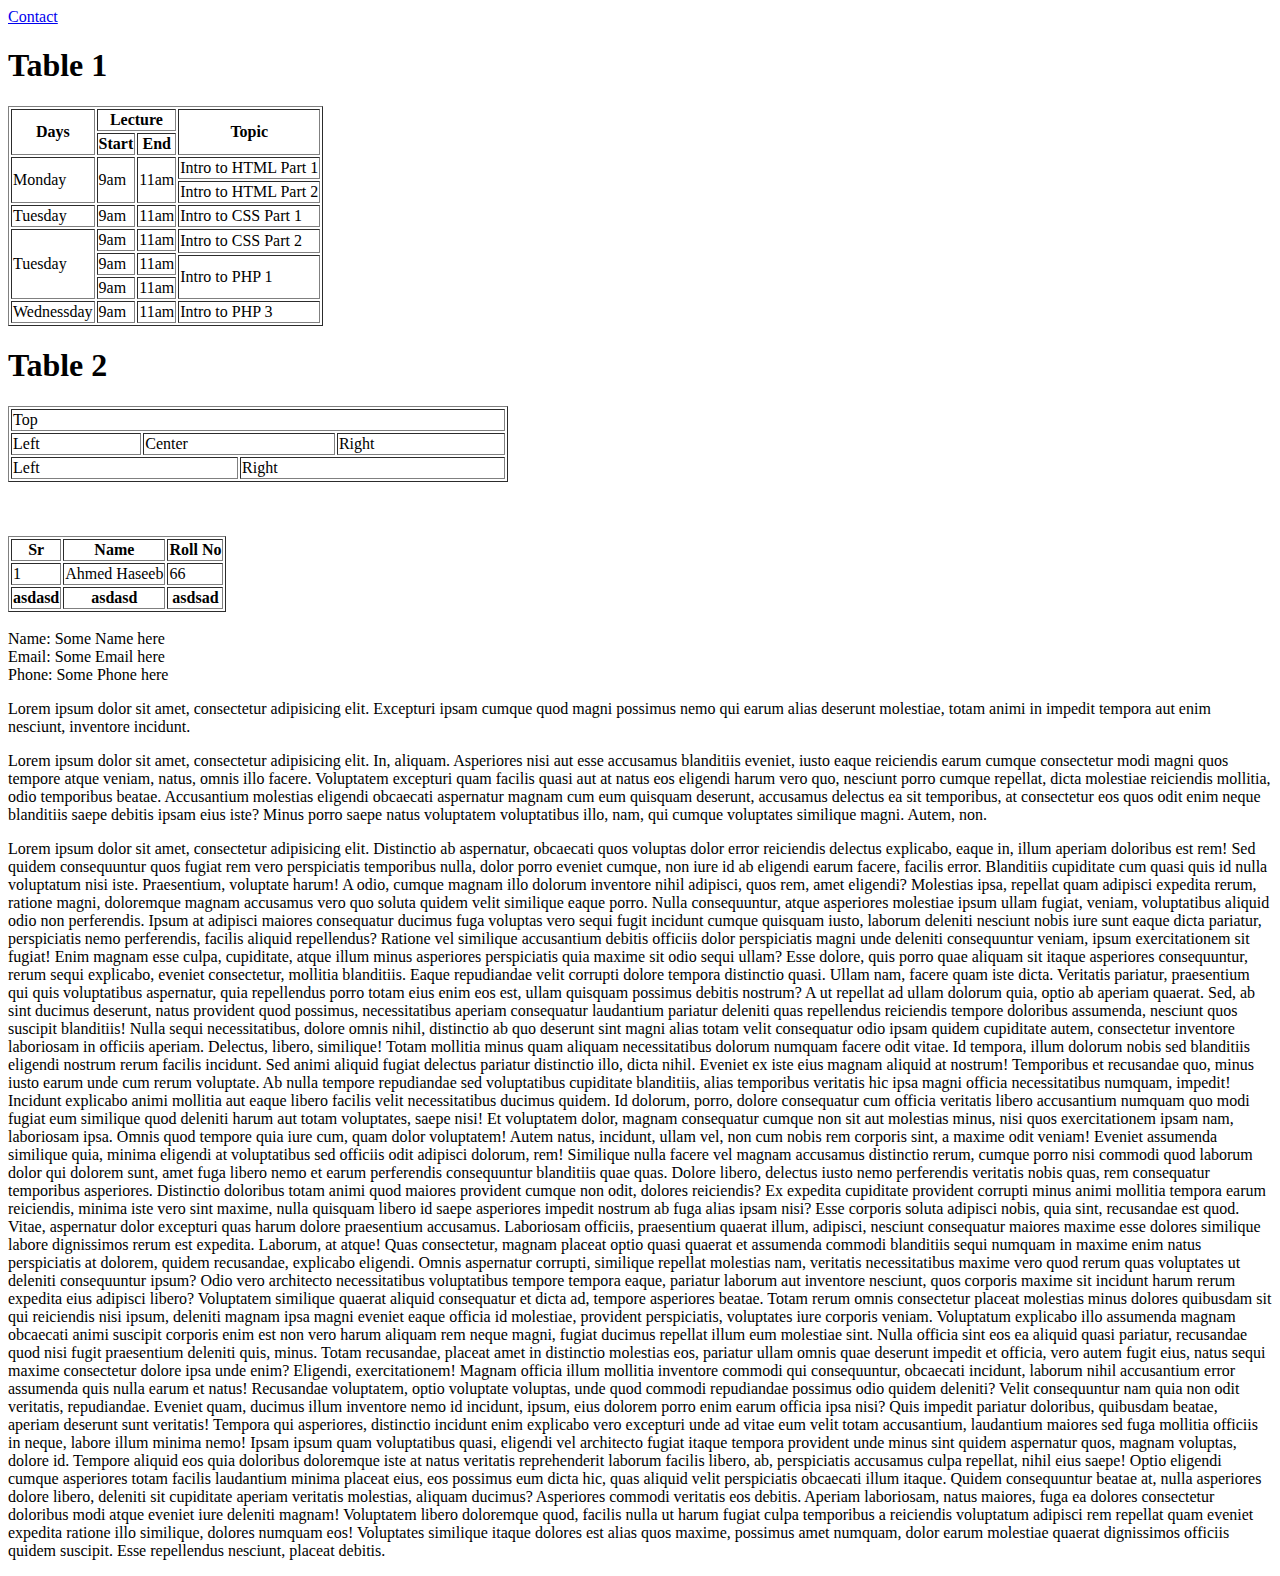
<file: index.html>
<!DOCTYPE html>
<html>
	<head>
		<title>  Intro To HTML    </title>

	</head>
	<body>



<a href="#contact" target="_parent">Contact</a>



<h1>Table 1</h1>
		<table border="1">
			<thead>
				<tr>
					<th rowspan="2">Days</th>
					<th colspan="2">Lecture</th>
					<th colspan="2" rowspan="2">Topic</th>
					
				</tr>
				<tr>
					<th>Start</th>
					<th>End</th>
				</tr>
			</thead>

			<tbody>
				<tr>
					<td rowspan="2">Monday</td>
					<td rowspan="2">9am</td>
					<td rowspan="2">11am</td>
					<td>Intro to HTML Part 1</td>
				</tr>

				<tr>
					<td>Intro to HTML Part 2</td>
				</tr>

				<tr>
					<td>Tuesday</td>
					<td>9am</td>
					<td>11am</td>
					<td>Intro to CSS Part 1</td>
				</tr>



				<tr>
					<td rowspan="6">Tuesday</td>
					<td rowspan="2">9am</td>
					<td rowspan="2">11am</td>
					<td rowspan="3">Intro to CSS Part 2</td>
				</tr>
				<tr>
					
					
				</tr>
				<tr>
					<td rowspan="2">9am</td>
					<td rowspan="2">11am</td>
					
				</tr>
				<tr>
					<td  rowspan="3">Intro to PHP 1</td>
				</tr>
				<tr>
					<td rowspan="2">9am</td>
					<td rowspan="2">11am</td>
				</tr>
				<tr></tr>



				<tr>
					<td>Wednessday</td>
					<td>9am</td>
					<td>11am</td>
					<td>Intro to PHP 3</td>
				</tr>

			</tbody>
			
		</table>





<h1>Table 2</h1>
		<table border="1" width="500px" height="50px">
			

				<tr><td colspan="6">Top</td></tr>
				<tr>
					<td colspan="2">Left</td>
					<td colspan="2">Center</td>
					<td colspan="2">Right</td>
				</tr>
				<tr>
					<td colspan="3">Left</td>
					<td colspan="3">Right</td>
				</tr>


		</table>
<br><br><br>
		<table border="1">
			<thead>
				<tr>
					<th>Sr</th>
					<th>Name</th>
					<th>Roll No</th>
				</tr>
			</thead>
			
			<tbody>
				<tr>
					<td>1</td>
					<td>Ahmed Haseeb</td>
					<td>66</td>
				</tr>

			</tbody>

			<tfoot>
				<tr>
					<th>asdasd</th>
					<th>asdasd</th>
					<th>asdsad</th>
				</tr>
			</tfoot>
			
		</table>

<br>
<div id="contact">
	Name: Some Name here<br>
	Email: Some Email here<br>
	Phone: Some Phone here<br>

</div>


<p>Lorem ipsum dolor sit amet, consectetur adipisicing elit. Excepturi ipsam cumque quod magni possimus nemo qui earum alias deserunt molestiae, totam animi in impedit tempora aut enim nesciunt, inventore incidunt.</p>

<p>
	Lorem ipsum dolor sit amet, consectetur adipisicing elit. In, aliquam. Asperiores nisi aut esse accusamus blanditiis eveniet, iusto eaque reiciendis earum cumque consectetur modi magni quos tempore atque veniam, natus, omnis illo facere. Voluptatem excepturi quam facilis quasi aut at natus eos eligendi harum vero quo, nesciunt porro cumque repellat, dicta molestiae reiciendis mollitia, odio temporibus beatae. Accusantium molestias eligendi obcaecati aspernatur magnam cum eum quisquam deserunt, accusamus delectus ea sit temporibus, at consectetur eos quos odit enim neque blanditiis saepe debitis ipsam eius iste? Minus porro saepe natus voluptatem voluptatibus illo, nam, qui cumque voluptates similique magni. Autem, non.
</p>

<p>Lorem ipsum dolor sit amet, consectetur adipisicing elit. Distinctio ab aspernatur, obcaecati quos voluptas dolor error reiciendis delectus explicabo, eaque in, illum aperiam doloribus est rem! Sed quidem consequuntur quos fugiat rem vero perspiciatis temporibus nulla, dolor porro eveniet cumque, non iure id ab eligendi earum facere, facilis error. Blanditiis cupiditate cum quasi quis id nulla voluptatum nisi iste. Praesentium, voluptate harum! A odio, cumque magnam illo dolorum inventore nihil adipisci, quos rem, amet eligendi? Molestias ipsa, repellat quam adipisci expedita rerum, ratione magni, doloremque magnam accusamus vero quo soluta quidem velit similique eaque porro. Nulla consequuntur, atque asperiores molestiae ipsum ullam fugiat, veniam, voluptatibus aliquid odio non perferendis. Ipsum at adipisci maiores consequatur ducimus fuga voluptas vero sequi fugit incidunt cumque quisquam iusto, laborum deleniti nesciunt nobis iure sunt eaque dicta pariatur, perspiciatis nemo perferendis, facilis aliquid repellendus? Ratione vel similique accusantium debitis officiis dolor perspiciatis magni unde deleniti consequuntur veniam, ipsum exercitationem sit fugiat! Enim magnam esse culpa, cupiditate, atque illum minus asperiores perspiciatis quia maxime sit odio sequi ullam? Esse dolore, quis porro quae aliquam sit itaque asperiores consequuntur, rerum sequi explicabo, eveniet consectetur, mollitia blanditiis. Eaque repudiandae velit corrupti dolore tempora distinctio quasi. Ullam nam, facere quam iste dicta. Veritatis pariatur, praesentium qui quis voluptatibus aspernatur, quia repellendus porro totam eius enim eos est, ullam quisquam possimus debitis nostrum? A ut repellat ad ullam dolorum quia, optio ab aperiam quaerat. Sed, ab sint ducimus deserunt, natus provident quod possimus, necessitatibus aperiam consequatur laudantium pariatur deleniti quas repellendus reiciendis tempore doloribus assumenda, nesciunt quos suscipit blanditiis! Nulla sequi necessitatibus, dolore omnis nihil, distinctio ab quo deserunt sint magni alias totam velit consequatur odio ipsam quidem cupiditate autem, consectetur inventore laboriosam in officiis aperiam. Delectus, libero, similique! Totam mollitia minus quam aliquam necessitatibus dolorum numquam facere odit vitae. Id tempora, illum dolorum nobis sed blanditiis eligendi nostrum rerum facilis incidunt. Sed animi aliquid fugiat delectus pariatur distinctio illo, dicta nihil. Eveniet ex iste eius magnam aliquid at nostrum! Temporibus et recusandae quo, minus iusto earum unde cum rerum voluptate. Ab nulla tempore repudiandae sed voluptatibus cupiditate blanditiis, alias temporibus veritatis hic ipsa magni officia necessitatibus numquam, impedit! Incidunt explicabo animi mollitia aut eaque libero facilis velit necessitatibus ducimus quidem. Id dolorum, porro, dolore consequatur cum officia veritatis libero accusantium numquam quo modi fugiat eum similique quod deleniti harum aut totam voluptates, saepe nisi! Et voluptatem dolor, magnam consequatur cumque non sit aut molestias minus, nisi quos exercitationem ipsam nam, laboriosam ipsa. Omnis quod tempore quia iure cum, quam dolor voluptatem! Autem natus, incidunt, ullam vel, non cum nobis rem corporis sint, a maxime odit veniam! Eveniet assumenda similique quia, minima eligendi at voluptatibus sed officiis odit adipisci dolorum, rem! Similique nulla facere vel magnam accusamus distinctio rerum, cumque porro nisi commodi quod laborum dolor qui dolorem sunt, amet fuga libero nemo et earum perferendis consequuntur blanditiis quae quas. Dolore libero, delectus iusto nemo perferendis veritatis nobis quas, rem consequatur temporibus asperiores. Distinctio doloribus totam animi quod maiores provident cumque non odit, dolores reiciendis? Ex expedita cupiditate provident corrupti minus animi mollitia tempora earum reiciendis, minima iste vero sint maxime, nulla quisquam libero id saepe asperiores impedit nostrum ab fuga alias ipsam nisi? Esse corporis soluta adipisci nobis, quia sint, recusandae est quod. Vitae, aspernatur dolor excepturi quas harum dolore praesentium accusamus. Laboriosam officiis, praesentium quaerat illum, adipisci, nesciunt consequatur maiores maxime esse dolores similique labore dignissimos rerum est expedita. Laborum, at atque! Quas consectetur, magnam placeat optio quasi quaerat et assumenda commodi blanditiis sequi numquam in maxime enim natus perspiciatis at dolorem, quidem recusandae, explicabo eligendi. Omnis aspernatur corrupti, similique repellat molestias nam, veritatis necessitatibus maxime vero quod rerum quas voluptates ut deleniti consequuntur ipsum? Odio vero architecto necessitatibus voluptatibus tempore tempora eaque, pariatur laborum aut inventore nesciunt, quos corporis maxime sit incidunt harum rerum expedita eius adipisci libero? Voluptatem similique quaerat aliquid consequatur et dicta ad, tempore asperiores beatae. Totam rerum omnis consectetur placeat molestias minus dolores quibusdam sit qui reiciendis nisi ipsum, deleniti magnam ipsa magni eveniet eaque officia id molestiae, provident perspiciatis, voluptates iure corporis veniam. Voluptatum explicabo illo assumenda magnam obcaecati animi suscipit corporis enim est non vero harum aliquam rem neque magni, fugiat ducimus repellat illum eum molestiae sint. Nulla officia sint eos ea aliquid quasi pariatur, recusandae quod nisi fugit praesentium deleniti quis, minus. Totam recusandae, placeat amet in distinctio molestias eos, pariatur ullam omnis quae deserunt impedit et officia, vero autem fugit eius, natus sequi maxime consectetur dolore ipsa unde enim? Eligendi, exercitationem! Magnam officia illum mollitia inventore commodi qui consequuntur, obcaecati incidunt, laborum nihil accusantium error assumenda quis nulla earum et natus! Recusandae voluptatem, optio voluptate voluptas, unde quod commodi repudiandae possimus odio quidem deleniti? Velit consequuntur nam quia non odit veritatis, repudiandae. Eveniet quam, ducimus illum inventore nemo id incidunt, ipsum, eius dolorem porro enim earum officia ipsa nisi? Quis impedit pariatur doloribus, quibusdam beatae, aperiam deserunt sunt veritatis! Tempora qui asperiores, distinctio incidunt enim explicabo vero excepturi unde ad vitae eum velit totam accusantium, laudantium maiores sed fuga mollitia officiis in neque, labore illum minima nemo! Ipsam ipsum quam voluptatibus quasi, eligendi vel architecto fugiat itaque tempora provident unde minus sint quidem aspernatur quos, magnam voluptas, dolore id. Tempore aliquid eos quia doloribus doloremque iste at natus veritatis reprehenderit laborum facilis libero, ab, perspiciatis accusamus culpa repellat, nihil eius saepe! Optio eligendi cumque asperiores totam facilis laudantium minima placeat eius, eos possimus eum dicta hic, quas aliquid velit perspiciatis obcaecati illum itaque. Quidem consequuntur beatae at, nulla asperiores dolore libero, deleniti sit cupiditate aperiam veritatis molestias, aliquam ducimus? Asperiores commodi veritatis eos debitis. Aperiam laboriosam, natus maiores, fuga ea dolores consectetur doloribus modi atque eveniet iure deleniti magnam! Voluptatem libero doloremque quod, facilis nulla ut harum fugiat culpa temporibus a reiciendis voluptatum adipisci rem repellat quam eveniet expedita ratione illo similique, dolores numquam eos! Voluptates similique itaque dolores est alias quos maxime, possimus amet numquam, dolor earum molestiae quaerat dignissimos officiis quidem suscipit. Esse repellendus nesciunt, placeat debitis.</p>
	</body>

</html>
</file>
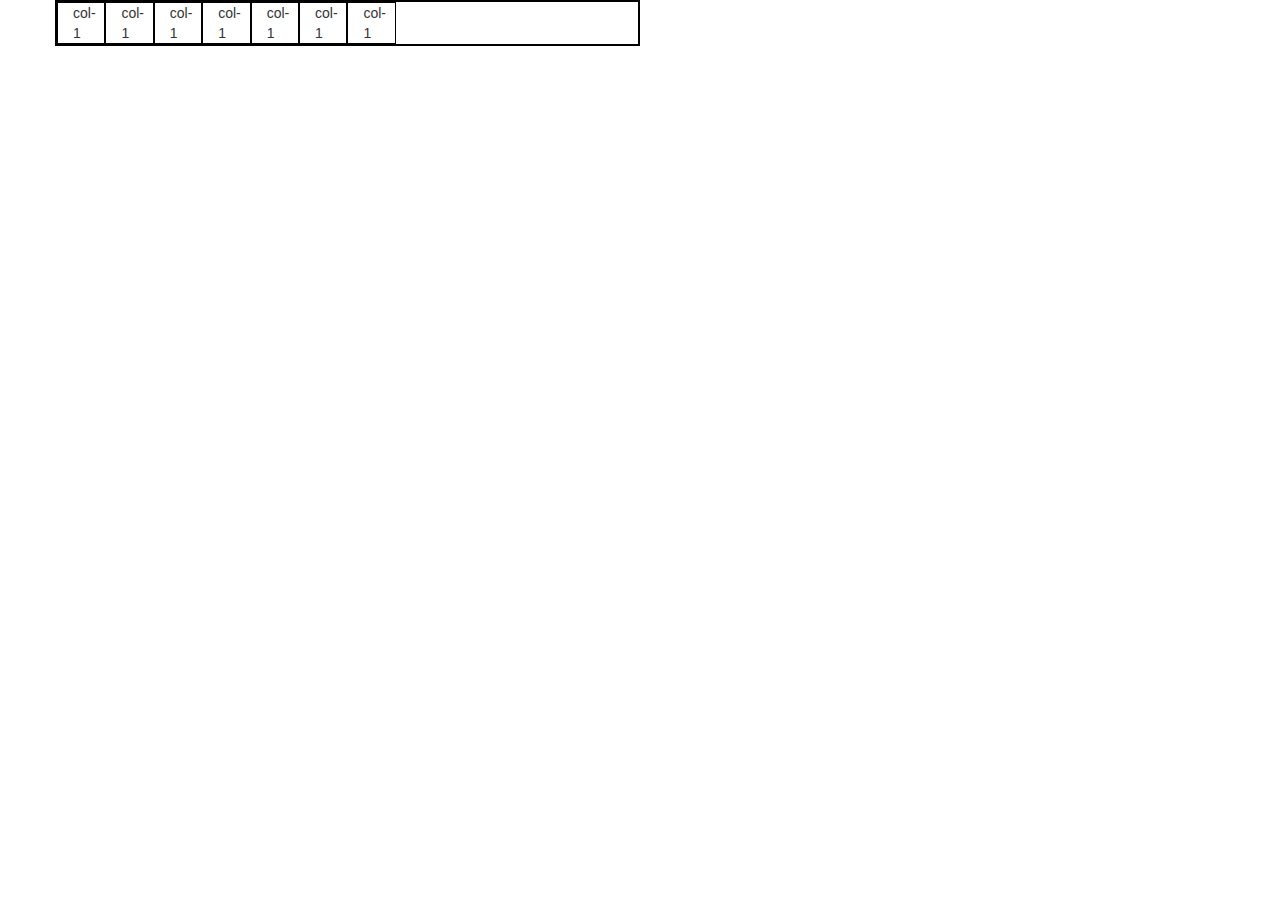
<file: bootstrap.html>
<!DOCTYPE html>
<html lang="en">
<head>
	<meta charset="UTF-8">
	<title></title>
	<link rel="stylesheet" href="bootstrap/css/bootstrap.min.css">
	<style>
		.row div{
			border:1px solid black;
		}
	</style>
</head>
<body>
	

	<div class="container">
		
		<div class="row">
			<div class="col-sm-6">
				

				<div class="row">
					
					<div class="col-sm-1 col-md-1 
					col-lg-1">
						col-1
					</div>
					<div class="col-sm-1 col-md-1 
					col-lg-1">
						col-1
					</div>
					<div class="col-sm-1 col-md-1 
					col-lg-1">
						col-1
					</div>
					<div class="col-sm-1 col-md-1 
					col-lg-1">
						col-1
					</div>
					<div class="col-sm-1 col-md-1 
					col-lg-1">
						col-1
					</div>
					<div class="col-sm-1 col-md-1 
					col-lg-1">
						col-1
					</div>
					<div class="col-sm-1 col-md-1 
					col-lg-1">
						col-1
					</div>
					


				</div>


			</div>


		</div>


	</div>


</body>
</html>
</file>
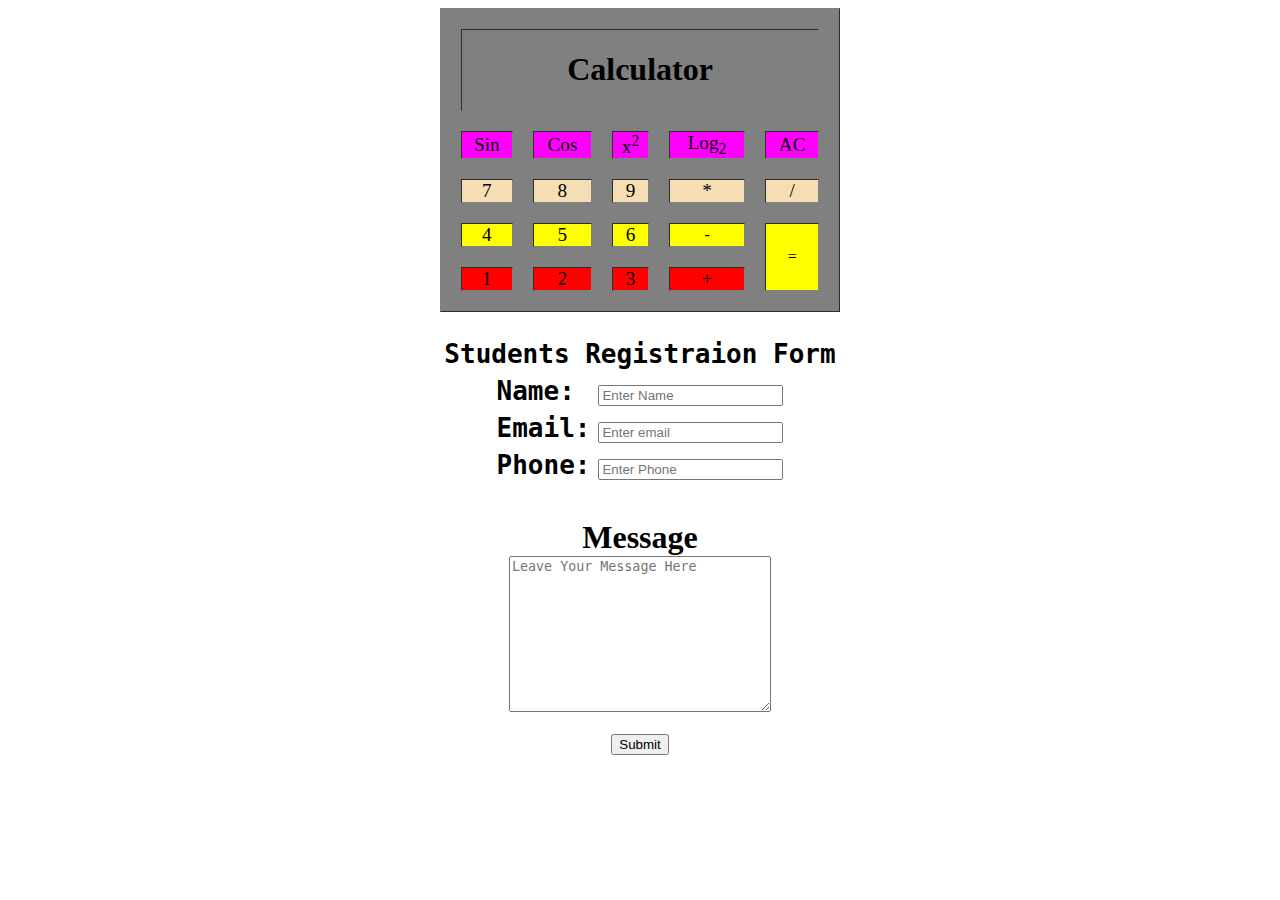
<file: calculator and form.html>
<!DOCTYPE html>
<html lang="en">
<head>
	<meta charset="UTF-8">
	<title>Calculator</title>
</head>
<body>
	<table bgcolor="gray" border="1" width="400px" cellpadding="0" cellspacing="20" align="center">
		<thead>
			<tr>
				<th colspan="6"><h1>Calculator</h1></th>
			</tr>
			<tbody align="center">
				<tr bgcolor="magenta">
					<td><big>Sin</big></td>
					<td><big>Cos</big></td>
					<td><big>x<sup>2</sup></big></td>
					<td><big>Log<sub>2</sub></big></td>
					<td><big>AC</big></td>
				</tr>
				<tr bgcolor="wheat">
					<td>
						<big>7</big>
					</td>
					<td><big>8</big></td>
					<td><big>9</big></td>
					<td><big>*</big></td>
					<td><big>/</big></td>
				</tr>
				<tr bgcolor="yellow">
					<td><big>4</big></td>
					<td><big>5</big></td>
					<td><big>6</big></td>
					<td>-</td>
					<td rowspan="2">
						=
					</td>
				</tr>
				<tr bgcolor="red">
					<td><big>1</big></td>
					<td><big>2</big></td>
					<td><big>3</big></td>
					<td><big>+</big></td>
			</tr>
			</tbody>
		</thead>
	</table>

	<h1 align="center">
		<kbd>Students Registraion Form</kbd>
		<form action="">
			<label for="name"><kbd>Name:&nbsp;</kbd></label>
			<input type="text" name="name" id="name" placeholder="Enter Name"><br>


			<label for="email"><kbd>Email:</kbd></label>
			<input type="email" name="email" id="email" placeholder="Enter email"><br>



			<label for="phone"><kbd>Phone:</kbd></label>
			<input type="text" name="phone" id="phone" placeholder="Enter Phone"><br><br>
			<label for="msg">Message</label><br>
			<textarea name="msg" id="msg" cols="30" rows="10" placeholder="Leave Your Message Here"></textarea>
			<br>
			<input type="submit" value="Submit">
		</form>

	</h1>
</body>
</html>
</file>
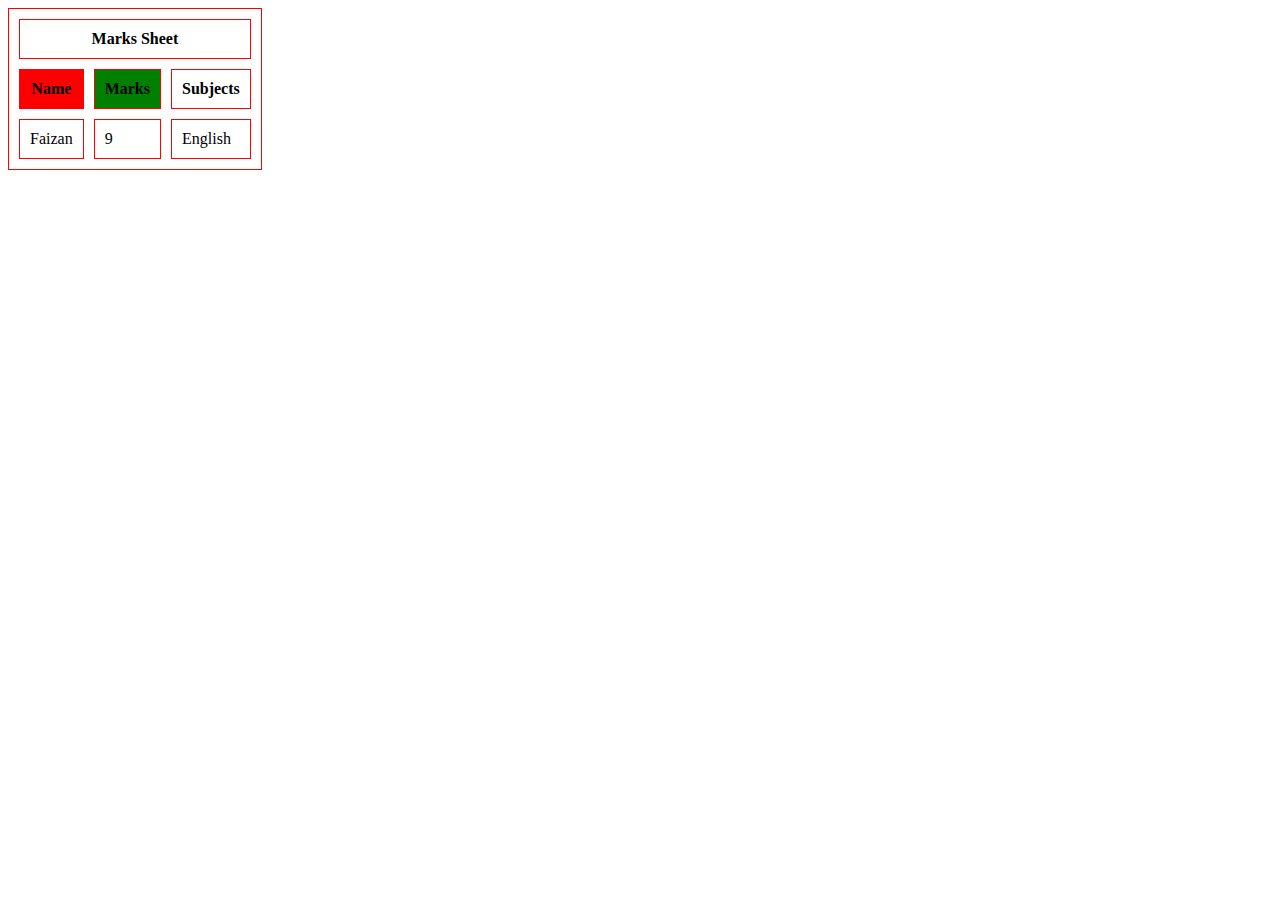
<file: CellSpacingAndPadding.html>
<!DOCTYPE html>
<html>
<head>
	<title>img</title>
</head>
<body>
	<table border="1" borderColor="red" cellpadding="10" cellspacing="10">

		<thead>
			<tr>
				<th colspan="3">
					Marks Sheet
				</th>
			</tr>
			<tr>
				<th bgcolor="red">
					Name
				</th>
				<th bgcolor="green">
					Marks
				</th>
				<th>
					Subjects
				</th>
			</tr>
		</thead>
		<tbody>
			<tr>
				<td>
					Faizan
				</td>
				<td>
					9
				</td>
				<td>
					English
				</td>
			</tr>
		</tbody>
	</table>
</body>
</html>
</file>
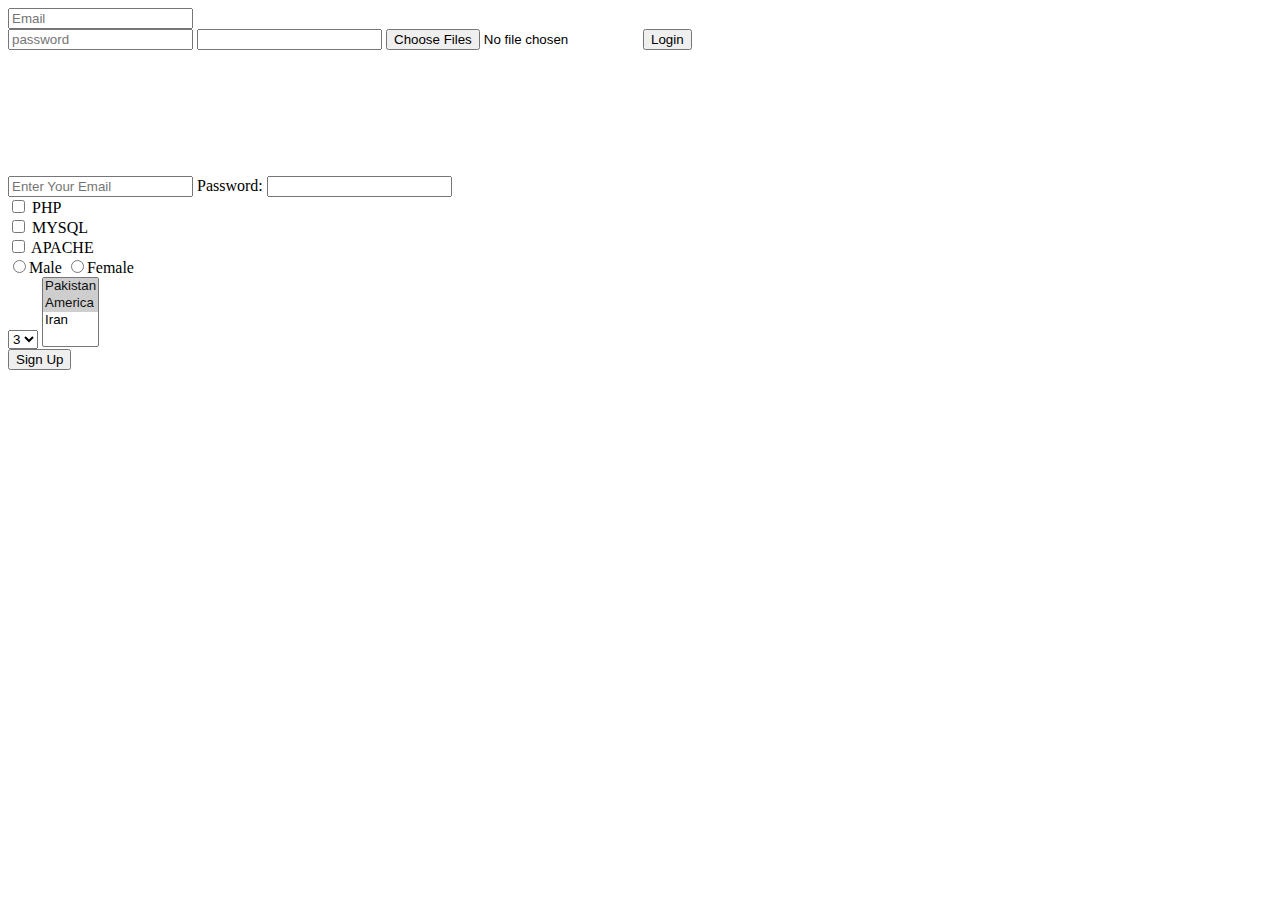
<file: form.html>
<!DOCTYPE html>
<html lang="en">
<head>
	<meta charset="UTF-8">
	<title>HTML Forms</title>
</head>
<body>

<form method="post">
	<input type="text" maxlength="10" name="email" placeholder="Email"><br>
	<input type="password" placeholder="password" name="pwd"/>
	<input type="number">
	<input type="file" multiple="">
	<input type="submit" value="Login">
</form>




<br><br><br>
<br>
<br>
<br>
<br>





















	<form action="" method="get">
		<input type="email" name="email" id="email"  placeholder="Enter Your Email" required="">
		<label for="pwd">Password: </label>
		<input type="password" id="pwd">
		<br>
		<input type="checkbox"> PHP<br>
		<input type="checkbox"> MYSQL<br>
		<input type="checkbox"> APACHE<br>

		<input type="radio" id="male" name="gender"><label for="male">Male</label>
		<input type="radio" id="female" name="gender"><label for="female">Female</label>
		<br>
		<select>
			<option value="">1</option>
			<option value="">2</option>
			<option selected value="">3</option>
		</select>
		<select multiple>
			<option selected value="pak">Pakistan</option>
			<option selected value="am">America</option>
			<option value="iran">Iran</option>
		</select>
		<br>
		<input type="submit" value="Sign Up">

	</form>



	<br><br><br>
</body>
</html>
</file>
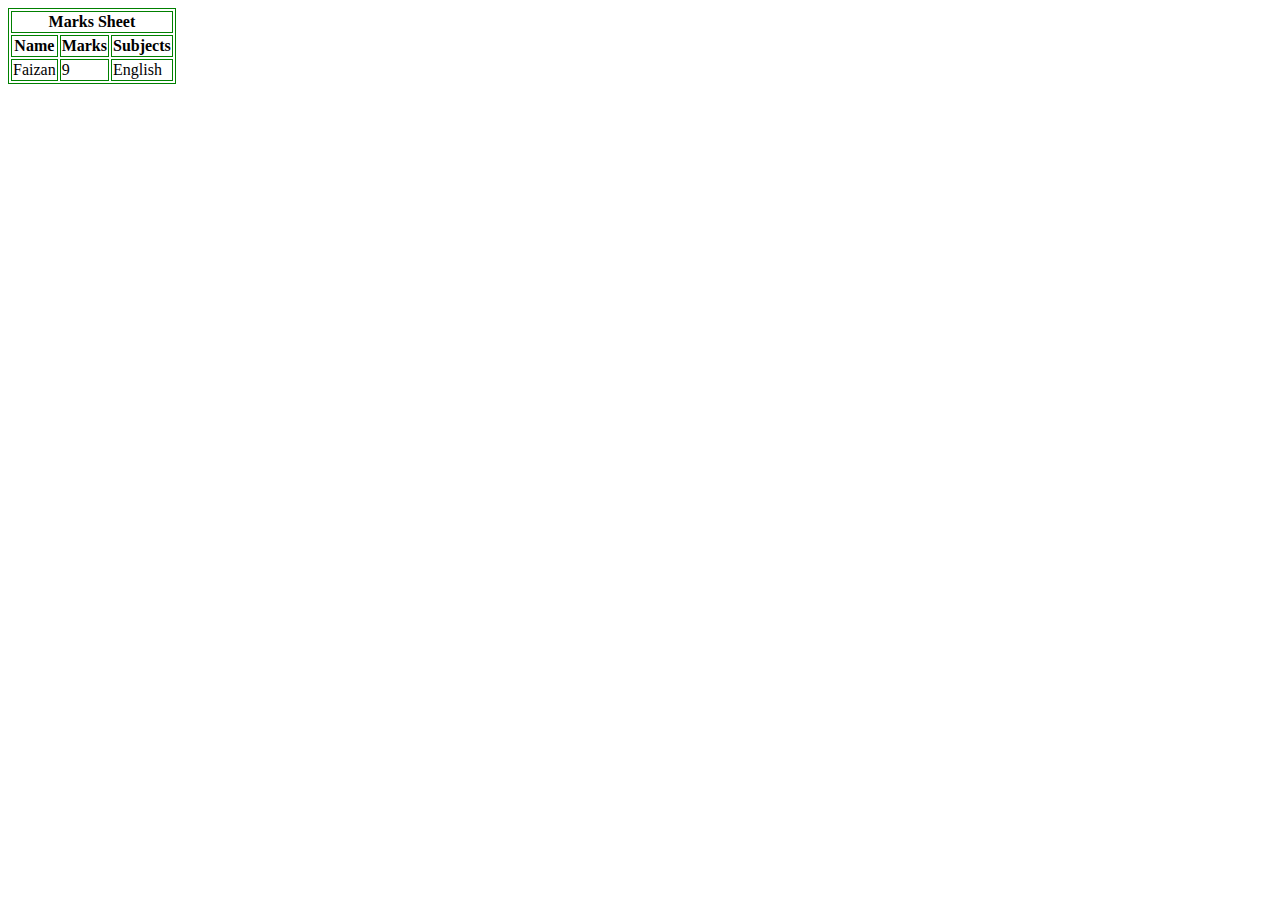
<file: image.html>
<!DOCTYPE html>
<html>
<head>
	<title>img</title>
</head>
<body>
	<table border="1" bordercolor="green">
		<thead>
			<tr>
				<th colspan="3">
					Marks Sheet
				</th>
			</tr>
			<tr>
				<th>
					Name
				</th>
				<th>
					Marks
				</th>
				<th>
					Subjects
				</th>
			</tr>
		</thead>
		<tbody>
			<tr>
				<td>
					Faizan
				</td>
				<td>
					9
				</td>
				<td>
					English
				</td>
			</tr>
		</tbody>
	</table>
</body>
</html>
</file>
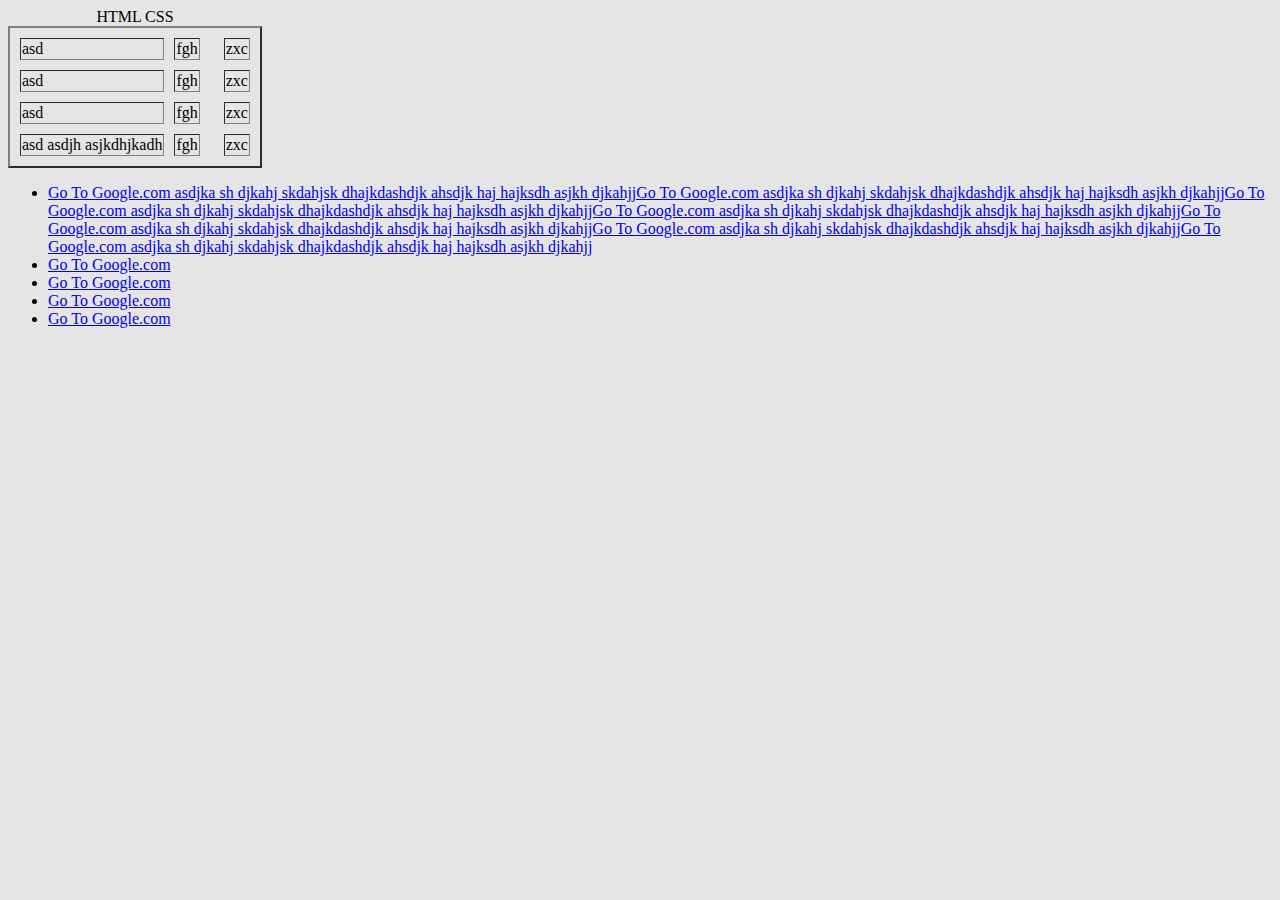
<file: lecture7css.html>
<!DOCTYPE html>
<html lang="en">
<head>
	<meta charset="UTF-8">
	<title>Lecture 7</title>
	<link rel="stylesheet" href="style.css">
</head>
<body>

<!--

<blockquote>
	This hiasdajksdh ajkshjakshjkdhas djkas
	<blockquote>
	This hiasdajksdh ajkshjakshjkdhas djkas
	<blockquote>
	This hiasdajksdh ajkshjakshjkdhas djkas
	<blockquote>
	This hiasdajksdh ajkshjakshjkdhas djkas
</blockquote>
</blockquote>
</blockquote>
</blockquote>

<h1>This is heading</h1>
<p>Lorem ipsum dolor sit amet, consectetur adipisicing elit. Sequi maxime, tenetur, temporibus tempora ipsum quaerat. Reprehenderit illum, amet reiciendis porro officiis sit nobis optio. Ipsa est ipsam necessitatibus at, eaque delectus, ab fugit unde facere maxime adipisci voluptatibus fugiat dolor mollitia asperiores. Veritatis consequuntur qui odit, rerum, fuga iure ut velit, dolorem et ipsa vitae cum? Asperiores esse, nisi dicta est officiis similique, nam voluptas ea qui illum perferendis necessitatibus corporis eaque velit nulla eos voluptatibus, quisquam iure? Recusandae repudiandae quae nihil, earum in dolor perferendis praesentium, ducimus iure, ratione, nam culpa. Et maiores vitae illum! Adipisci minus debitis cupiditate nisi culpa expedita odit aut asperiores. Natus rerum, facere nulla laborum, eos quis maxime. Ea corrupti natus, accusamus sit soluta quo omnis fugit quibusdam eligendi amet. Ratione ad aliquid explicabo perspiciatis quam quidem eum accusamus ab harum sed. Eius minus architecto laudantium alias corporis atque vel molestias ducimus optio, voluptatibus, magni. Veniam numquam pariatur placeat adipisci, quidem magnam eaque at beatae omnis. Amet quos sequi sint dolorem praesentium doloremque officiis laboriosam voluptatibus iusto rem libero eveniet nihil corporis, qui excepturi esse veniam tenetur, laudantium aliquid quidem neque assumenda. Doloremque nulla debitis maiores! Ipsam hic incidunt laboriosam fuga! Magnam porro laborum dolorem quam reprehenderit? Delectus rem voluptas voluptates, id, dolorum impedit dolor saepe vero tempore repellendus, blanditiis. Repudiandae magni unde veniam doloremque quisquam nemo rem vero sunt porro ab soluta ullam dicta aspernatur quibusdam harum blanditiis dolorum eligendi ea natus pariatur accusamus dolor, non quasi! Dolorum enim nam omnis maiores adipisci repudiandae iure quis iusto blanditiis consequatur minima nihil quia commodi, cupiditate dignissimos voluptas nostrum, nesciunt quaerat in neque sint! Expedita officiis, molestias harum hic labore, delectus cum eveniet, consequuntur nam iste ullam veritatis, nihil excepturi eligendi soluta tempora vel? Quos enim tenetur, doloribus laborum suscipit quam. Laudantium nobis pariatur id temporibus, molestiae iure suscipit nemo ex dicta, ad porro officia eos ab commodi sit neque aperiam culpa unde libero modi tempore, blanditiis ducimus. Omnis, provident qui vitae laudantium voluptates consectetur, ipsum, natus, libero recusandae doloremque error. Perspiciatis adipisci maxime vero, dolores, culpa quasi. Adipisci iure non sapiente iusto blanditiis dolorem, voluptatum veritatis labore amet molestias. Reiciendis voluptatem distinctio tenetur. Natus ut non provident eum, laboriosam <mark>officia quisquam libero</mark> deserunt perspiciatis ipsum architecto beatae voluptatibus <span style="background-color: green">pariatur qui perferendis</span> placeat praesentium. Necessitatibus provident incidunt explicabo accusamus qui repellendus sed quibusdam totam illo aut molestias aliquid, iusto minima cumque, aspernatur perferendis nesciunt soluta alias eum, veniam odio consectetur nam obcaecati fugiat. Nobis aspernatur recusandae et optio at vel sapiente neque officiis, illo facilis sint, eum nulla qui debitis dolorem delectus dicta quos maxime labore animi magnam. Inventore ad similique nesciunt dolorem quibusdam, alias, voluptate recusandae excepturi at, magni magnam soluta assumenda iste voluptates necessitatibus ex! Consequuntur exercitationem molestiae eligendi nostrum at magnam culpa quas quidem. Alias ipsam adipisci ipsa id animi, eius voluptas quas, itaque consequuntur nemo quo distinctio, quasi sunt tempore consectetur ab architecto quia nesciunt! Possimus pariatur necessitatibus iste dolores, quo, beatae? Quis, dolores corrupti est. Placeat, nobis. Totam assumenda, ullam.</p>



<div style="border:1px solid #000;box-shadow: 1px 1px 10px rgb(0,0,0)">
	<span class="span">
		This is span
	</span>


	<img src="https://www.google.com.pk/images/branding/googlelogo/1x/googlelogo_color_272x92dp.png" alt="">
</div>




<p class="indent" id="indent">
	This is paragraph
</p>



<p class="spacing">
	Lorem ipsum dolor sit amet, consectetur adipisicing elit. Harum sunt reiciendis facilis, laudantium deleniti neque voluptas doloribus natus quia consequatur sint, odit velit rem ab nemo architecto mollitia magni culpa, voluptatem enim delectus earum cum. Rem repudiandae iusto provident ipsum quia corporis ad amet dicta, eveniet nam expedita, ullam omnis, veritatis voluptatum illum nisi veniam! Vero quae veniam numquam architecto, ipsum velit blanditiis, voluptatum perspiciatis. Error dolor inventore, cumque consectetur recusandae, quae cupiditate vero, aperiam nihil perspiciatis adipisci dicta qui dolores! Ipsum animi amet, praesentium eius ut in voluptatum, iste harum, at, quis sed accusamus! Minus doloribus voluptatem, accusantium blanditiis odit deserunt reprehenderit laudantium necessitatibus obcaecati. Voluptatum dolorum, possimus quibusdam saepe porro neque temporibus sequi corporis, quia officia tenetur perferendis. Hic autem, excepturi, minima voluptatem harum inventore obcaecati, eligendi ad consectetur eaque sint pariatur illum culpa minus voluptatibus repellat quis! Cum aut eum voluptatem mollitia, nisi veritatis repellendus perspiciatis ratione quis rem culpa temporibus molestias. Laudantium debitis totam nesciunt perferendis rerum doloremque ad consequatur voluptates est obcaecati expedita, perspiciatis inventore, nobis reprehenderit, voluptatibus illo nam? Debitis, quos. Tempora asperiores distinctio veniam facilis, voluptatum sapiente consectetur laborum voluptate, perspiciatis velit necessitatibus quod sunt, magni animi natus soluta eligendi minima? Eum, earum.
</p>



<p class="pre green">
	this is p tag 
	with pre     class
</p>

<pre class="green">
	
This 
is         pretag

</pre>



<a href="http://localhost/learning/lecture7css.html" class="link">
	Goto Google.com
</a>

-->
<table border="2">
	<caption>
		HTML CSS
	</caption>
	<tr>
		<td>asd</td>
		<td>fgh</td>
		<td></td>
		<td>zxc</td>
	</tr>
	<tr>
		<td>asd</td>
		<td>fgh</td>
		<td></td>
		<td>zxc</td>
	</tr>
	<tr>
		<td>asd</td>
		<td>fgh</td>
		<td></td>
		<td>zxc</td>
	</tr>
	<tr>
		<td>asd asdjh asjkdhjkadh</td>
		<td>fgh</td>
		<td></td>
		<td>zxc</td>
	</tr>


</table>


<ol class="olist">
	<li>
		<a href="http://google.com">Go To Google.com asdjka sh djkahj skdahjsk dhajkdashdjk ahsdjk haj hajksdh asjkh djkahjjGo To Google.com asdjka sh djkahj skdahjsk dhajkdashdjk ahsdjk haj hajksdh asjkh djkahjjGo To Google.com asdjka sh djkahj skdahjsk dhajkdashdjk ahsdjk haj hajksdh asjkh djkahjjGo To Google.com asdjka sh djkahj skdahjsk dhajkdashdjk ahsdjk haj hajksdh asjkh djkahjjGo To Google.com asdjka sh djkahj skdahjsk dhajkdashdjk ahsdjk haj hajksdh asjkh djkahjjGo To Google.com asdjka sh djkahj skdahjsk dhajkdashdjk ahsdjk haj hajksdh asjkh djkahjjGo To Google.com asdjka sh djkahj skdahjsk dhajkdashdjk ahsdjk haj hajksdh asjkh djkahjj</a>
	</li>
	<li><a href="http://google.com">Go To Google.com</a></li>
	<li><a href="http://google.com">Go To Google.com</a></li>
	<li><a href="http://google.com">Go To Google.com</a></li>
	<li><a href="http://google.com">Go To Google.com</a></li>
</ol>




<br>
<br>
<br>
<br>
<br>
<br>
<br>
<br>
<br>
<br>
<br>
<br>
<br>
<br>
<br>
<br>











<!-- 
<iframe src="http://thehackernews.com/" frameborder="0" width="100%" height="100px">
Loading....

</iframe>
-->

<!--
Audio Tag
-->

<!--
<audio>
  <source src="naat.mp3" type="audio/mp3">
  Your browser does not support the audio tag.
</audio> 
-->
<!-- audio tag closed -->

<!--
Video Tag
-->

<!--
<video width="100%" height="500px" controls>
	<source src="naat.mp4" type="video/mp4">	
  Your browser does not support the video tag.
</video> 
-->
</body>
</html>
</file>
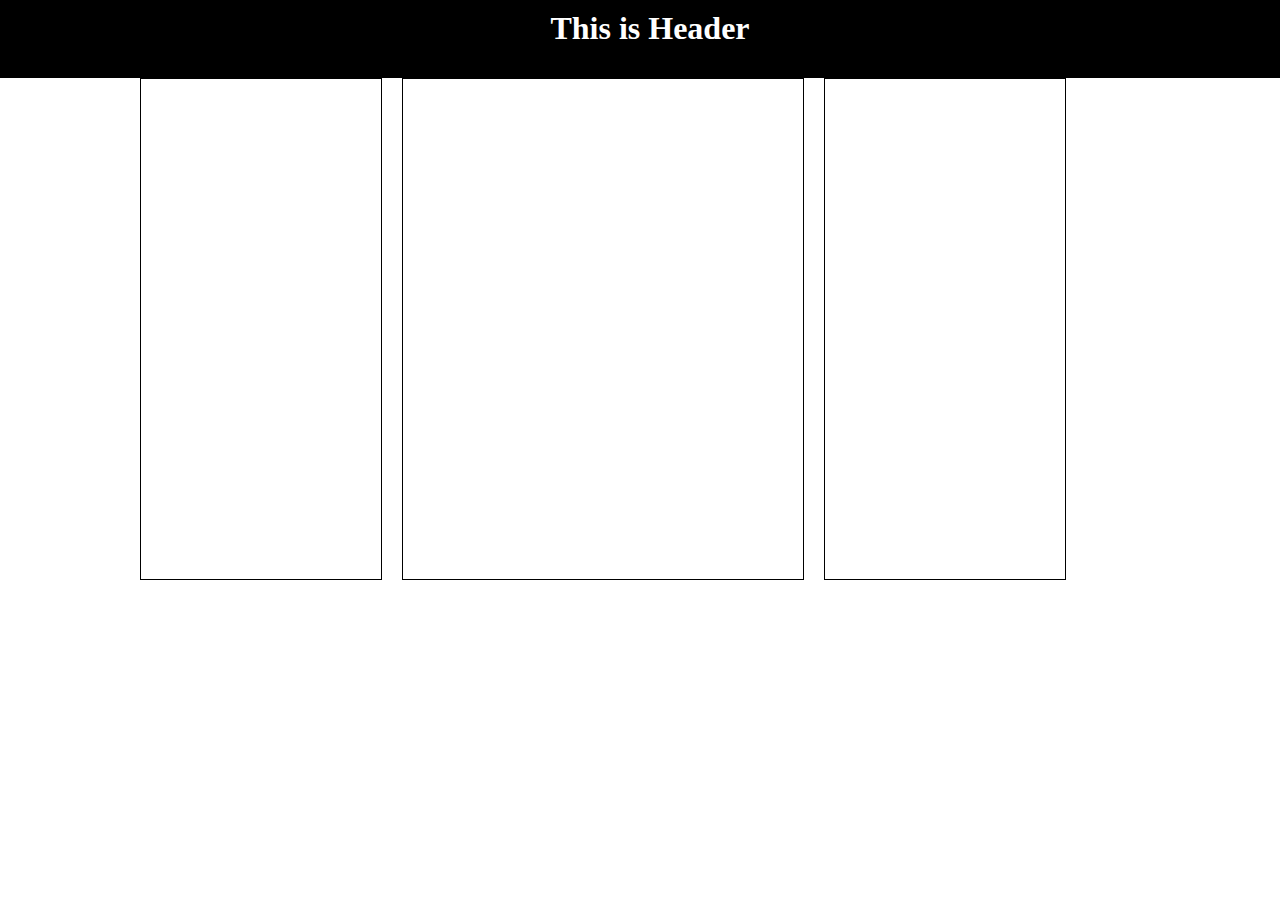
<file: lecture8css2.html>
<!DOCTYPE html>
<html lang="en">
<head>
	<meta charset="UTF-8">
	<title>TITLE</title>
	<link rel="stylesheet" href="custom.css">
</head>
<body>

<div id="header">
		<h1>This is Header</h1>
</div>

<div class="box-container" align="center">
	
	<div class="box left">
		
	</div>
	<div class="box content">
		
	</div>
	<div class="box right">
		
	</div>
	
</div>

<!-- 
	<header>
		
	</header>

	<section>
		
		<aside id="left_side">
			
		</aside>

		<article>
			asdasd asdasdassa
		</article>


		<aside id="right_side">
			
		</aside>



	</section>



	<footer>
		

	</footer>

	<div id="header">
		
	</div>

	<div id="main_body">
		
	</div>

	<div id="footer">
		
	</div>
 -->

</body>
</html>
</file>
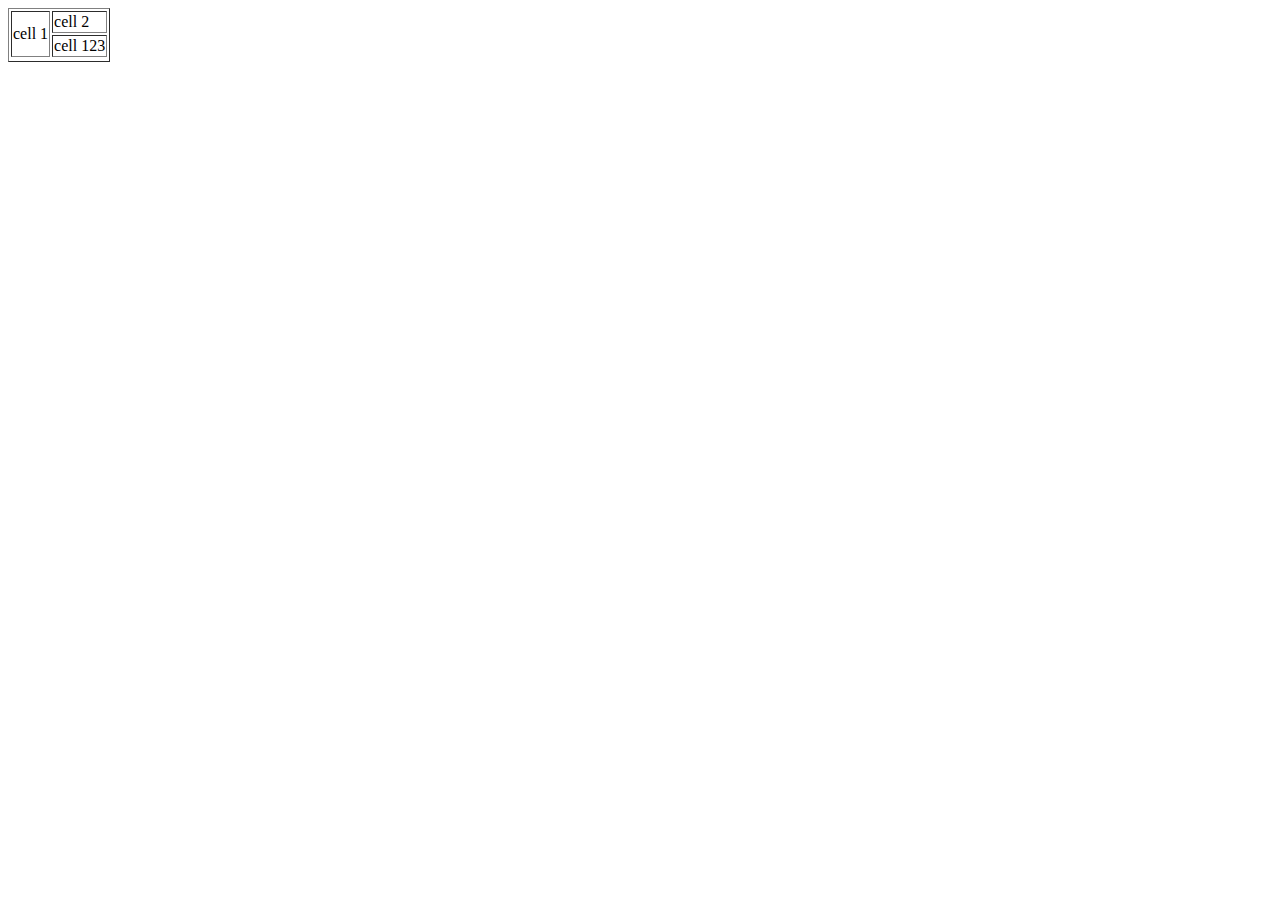
<file: table.html>
<!DOCTYPE html>
<html lang="en">
<head>
	<meta charset="UTF-8">
	<title>Document</title>
</head>
<body>
	<table border="1">
		
		<tr>
			<td rowspan="2">cell 1</td>
			<td>cell 2</td>
		</tr>

		<tr>
			
				<td >cell 123</td>
		</tr>
		<tr></tr>

	</table>
</body>
</html>
</file>
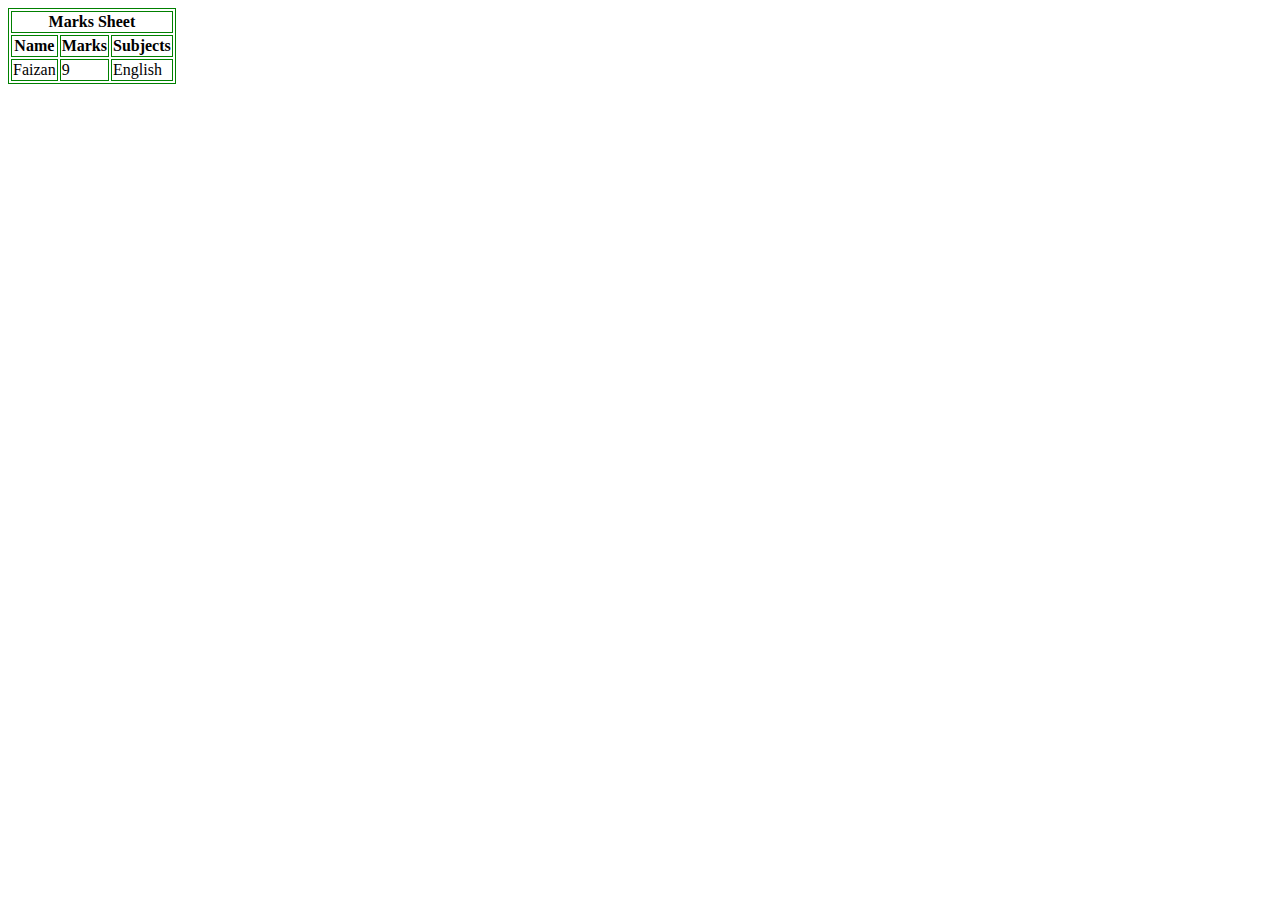
<file: table_by_faizan.html>
<!DOCTYPE html>
<html>
<head>
	<title>img</title>
</head>
<body>
	<table border="1" bordercolor="green">
		<thead>
			<tr>
				<th colspan="3">
					Marks Sheet
				</th>
			</tr>
			<tr>
				<th>
					Name
				</th>
				<th>
					Marks
				</th>
				<th>
					Subjects
				</th>
			</tr>
		</thead>
		<tbody>
			<tr>
				<td>
					Faizan
				</td>
				<td>
					9
				</td>
				<td>
					English
				</td>
			</tr>
		</tbody>
	</table>
</body>
</html>
</file>
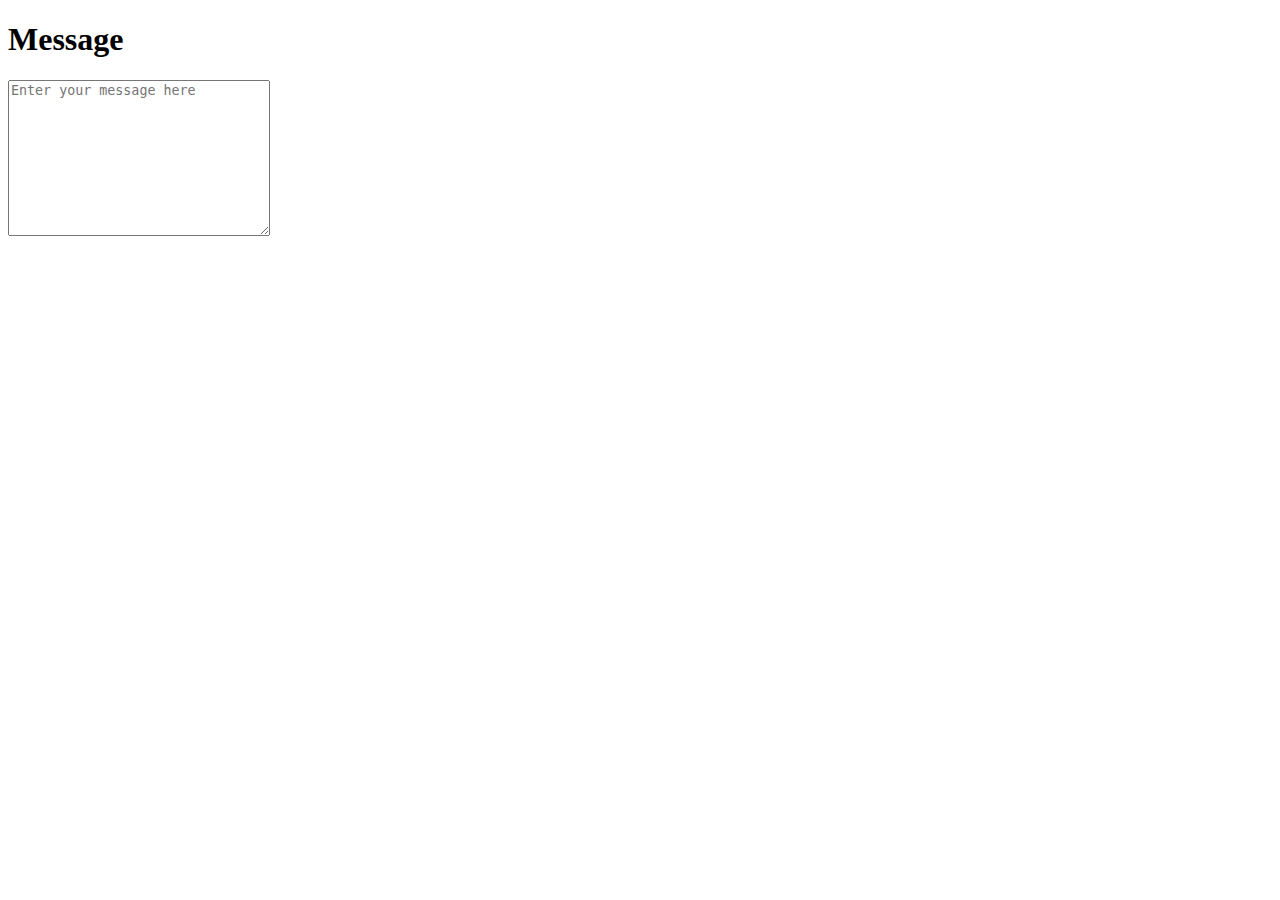
<file: textarea.html>
<!DOCTYPE html>
<html lang="en">
<head>
	<meta charset="UTF-8">
	<title>Textarea</title>
</head>
<body>
	<h1>Message</h1>
	<textarea name="msg" id="msg" cols="30" rows="10" placeholder="Enter your message here"></textarea>
</body>
</html>
</file>
<file: style.css>
body{
	background: rgba(0,0,0,0.1) url("https://www.google.com.pk/images/branding/googlelogo/1x/googlelogo_color_272x92dp.png") no-repeat 100px 100px / 700px 700px; 

}


h1{
	
	font-family: calibri, Arial;
	font-weight: 900;
	font-style: oblique;
	text-decoration: italic;
	color:green;
	text-align: center;	
}


p{
	text-align: justify;


}

p:first-letter{
	font-size: 50px;
}


p:first-line{
	font-size: 50px;
}

span{
}
img{
	vertical-align: super;
}
	
#indent{
	color:red;

}
.indent{
	font-size: 35px;
	text-shadow: 20px 10px 10px magenta;
	text-indent: 20px;
	/*text-transform: uppercase;*/
}


.spacing{

	letter-spacing: 5px;
	word-spacing: 20px;
	line-height: 50.20px;
}


.green{
	color:green;
}

.pre{

	white-space: pre;

}


.link:active{
	
	color:green;
}

.link:hover{
	font-size:40px;
	background-color: #ddd;
}

.link:visited{

}


.olist{
	
	list-style-type: disc;

}

li{
	marker-offset: 3em ;
}





table, tr, td{
	caption-side: top;
	border-color: red
	border-size:2px;
	border-style-left:dotted;
	border-style-top:solid;
	border-spacing: 10px;
	empty-cells: hide;
	table-layout: fixed;

}
</file>
<file: custom.css>
body{
	margin: 0;
	font-variant: normal;
	font-stretch: 10px;
}

#header{
	width: 100%;
	height: 90;
	background-color: #000;
	color:#fff;
	text-align: center;
/*	margin: 10px 10px 10px 10px;  */
	padding: 10px 10px 10px 10px;
}


body{


}



h1{
	margin-top:0;
}



.box-container{
	margin:0 auto;
	width: 1000px;

}

.box{
	border:1px solid #000;
	height: 500px;
	margin-right: 20px;

}


.box:last-child{
	margin:0;
}
.left{
	width: 240px;
	float: left;
}
.content{
	width: 400px;
	float: left;
}
.right{
	width: 240px;
	float: left;
}
</file>
